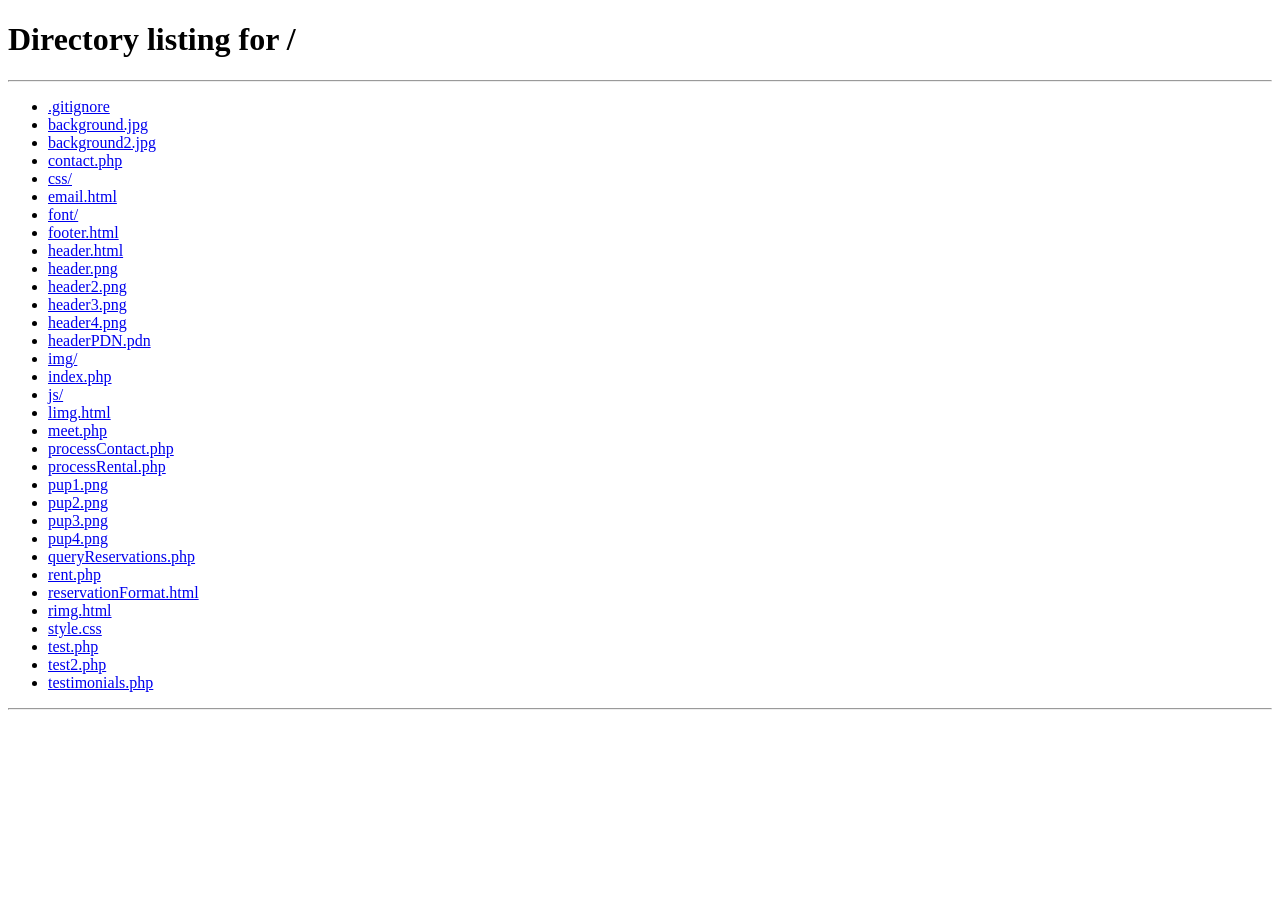
<file: css/index.html>
<!DOCTYPE HTML>
<html lang="en-US">
    <head>
        <meta charset="UTF-8">
        <meta http-equiv="refresh" content="1;url=..">
        <script type="text/javascript">
            window.location.href = ".."
        </script>
        <title>Page Redirection</title>
    </head>
    <body>
		It looks like you're lost...<br><br>
	
        If you are not redirected automatically, follow the <a href='..'>link</a>.
    </body>
</html>
</file>
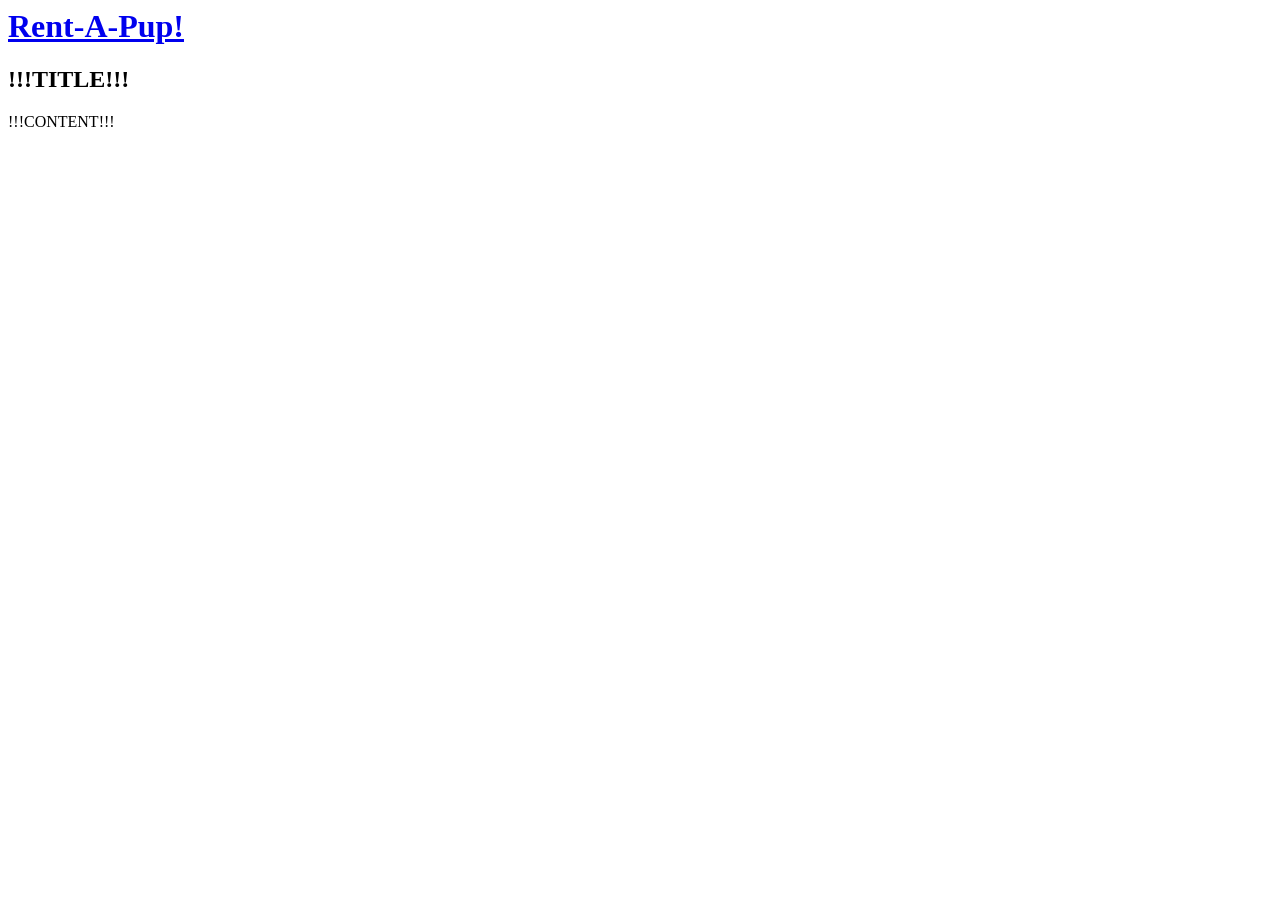
<file: email.html>
<html>
<head>
	<title>Rent-A-Pup</title>
</head>
<body>

<div id="container">

	<div id="header">
		<a href="http://ltacosta.com/rentapup/"><h1>Rent-A-Pup!</h1></a>   
	</div>

	<div id="content">
    	
        <h2>!!!TITLE!!!</h2>
        
        !!!CONTENT!!!
        
    </div>

</div>
 
</body>
</html>
</file>
